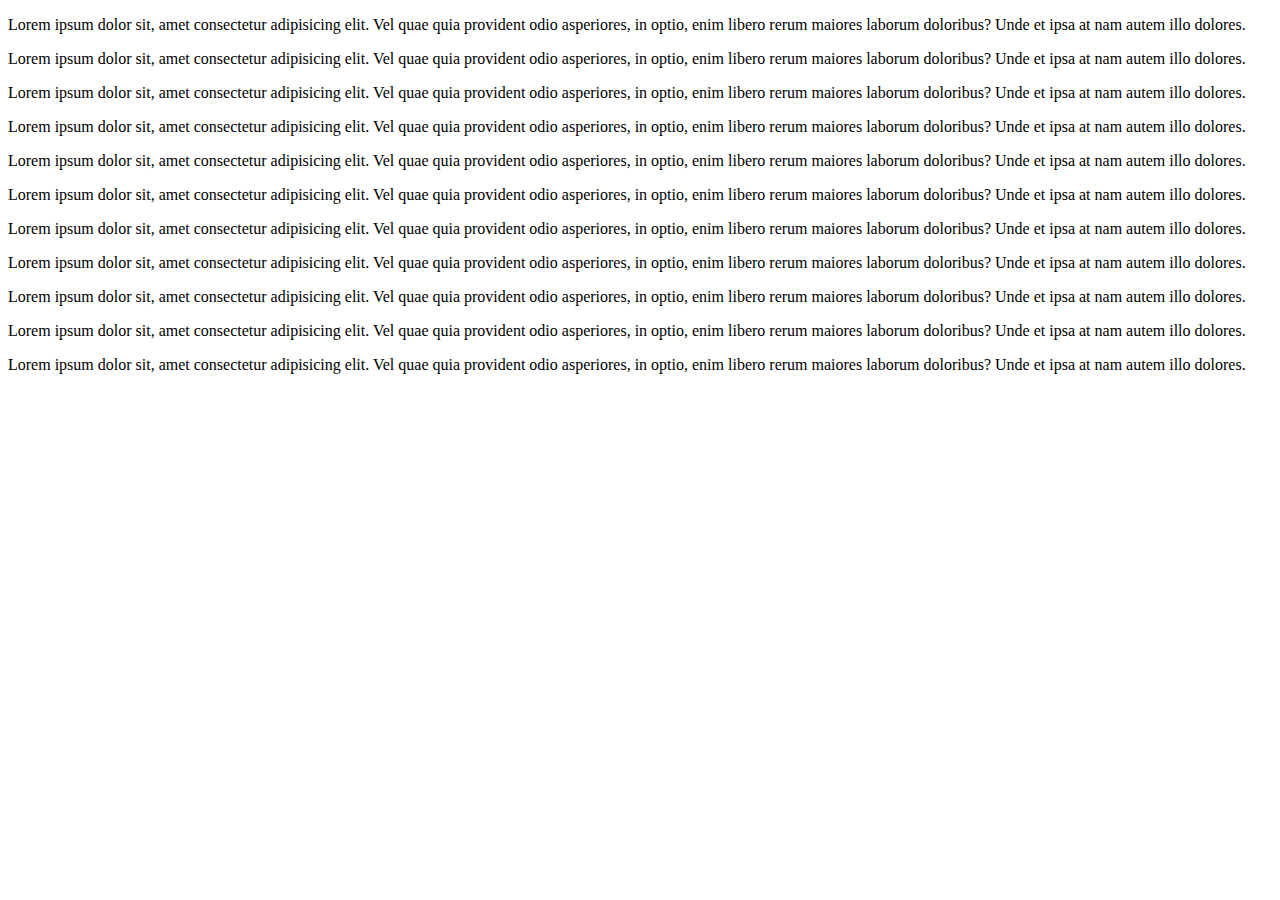
<file: Boostrap/index.html>
<!DOCTYPE html>
<html lang="en">
<head>
    <meta charset="UTF-8">
    <meta name="viewport" content="width=device-width, initial-scale=1.0">
    <title>Document</title>
    <link href="https://cdn.jsdelivr.net/npm/bootstrap@5.3.2/dist/css/bootstrap.min.css" rel="stylesheet" integrity="sha384-T3c6CoIi6uLrA9TneNEoa7RxnatzjcDSCmG1MXxSR1GAsXEV/Dwwykc2MPK8M2HN" crossorigin="anonymous">
</head>
<body>
<div class ="container">
    <div class="row">
        <div class="col-lg-1">
<p>Lorem ipsum dolor sit, amet consectetur adipisicing elit. Vel quae quia provident odio asperiores, in optio, enim libero rerum maiores laborum doloribus? Unde et ipsa at nam autem illo dolores.</p>
        </div>

        <div class="col-lg-1">
 <p>Lorem ipsum dolor sit, amet consectetur adipisicing elit. Vel quae quia provident odio asperiores, in optio, enim libero rerum maiores laborum doloribus? Unde et ipsa at nam autem illo dolores.</p>
            
                    </div>
                    
     <div class="col-lg-1">
       <p>Lorem ipsum dolor sit, amet consectetur adipisicing elit. Vel quae quia provident odio asperiores, in optio, enim libero rerum maiores laborum doloribus? Unde et ipsa at nam autem illo dolores.</p>
                        
        </div>
       
     <div class="col-lg-1"> 
       <p>Lorem ipsum dolor sit, amet consectetur adipisicing elit. Vel quae quia provident odio asperiores, in optio, enim libero rerum maiores laborum doloribus? Unde et ipsa at nam autem illo dolores.</p>
                                    
                   </div>
                  
     <div class="col-lg-1">
        <p>Lorem ipsum dolor sit, amet consectetur adipisicing elit. Vel quae quia provident odio asperiores, in optio, enim libero rerum maiores laborum doloribus? Unde et ipsa at nam autem illo dolores.</p>
                                    
               </div>
      <div class="col-lg-1">
        <p>Lorem ipsum dolor sit, amet consectetur adipisicing elit. Vel quae quia provident odio asperiores, in optio, enim libero rerum maiores laborum doloribus? Unde et ipsa at nam autem illo dolores.</p>
                                    
               </div>
      <div class="col-lg-1">
        <p>Lorem ipsum dolor sit, amet consectetur adipisicing elit. Vel quae quia provident odio asperiores, in optio, enim libero rerum maiores laborum doloribus? Unde et ipsa at nam autem illo dolores.</p>
                                                
                </div>
       <div class="col-lg-1">
        <p>Lorem ipsum dolor sit, amet consectetur adipisicing elit. Vel quae quia provident odio asperiores, in optio, enim libero rerum maiores laborum doloribus? Unde et ipsa at nam autem illo dolores.</p>                                                                                                                
      </div>
     <div class="col-lg-1">
        <p>Lorem ipsum dolor sit, amet consectetur adipisicing elit. Vel quae quia provident odio asperiores, in optio, enim libero rerum maiores laborum doloribus? Unde et ipsa at nam autem illo dolores.</p>
        
                </div>

                <div class="col-lg-1">
        <p>Lorem ipsum dolor sit, amet consectetur adipisicing elit. Vel quae quia provident odio asperiores, in optio, enim libero rerum maiores laborum doloribus? Unde et ipsa at nam autem illo dolores.</p>
                    
                </div>

                <div class="col-lg-1">
        <p>Lorem ipsum dolor sit, amet consectetur adipisicing elit. Vel quae quia provident odio asperiores, in optio, enim libero rerum maiores laborum doloribus? Unde et ipsa at nam autem illo dolores.</p>
                    
                        
</div>

</body>
<script src="https://cdn.jsdelivr.net/npm/bootstrap@5.3.2/dist/js/bootstrap.bundle.min.js" integrity="sha384-C6RzsynM9kWDrMNeT87bh95OGNyZPhcTNXj1NW7RuBCsyN/o0jlpcV8Qyq46cDfL" crossorigin="anonymous"></script>
</html>
</file>
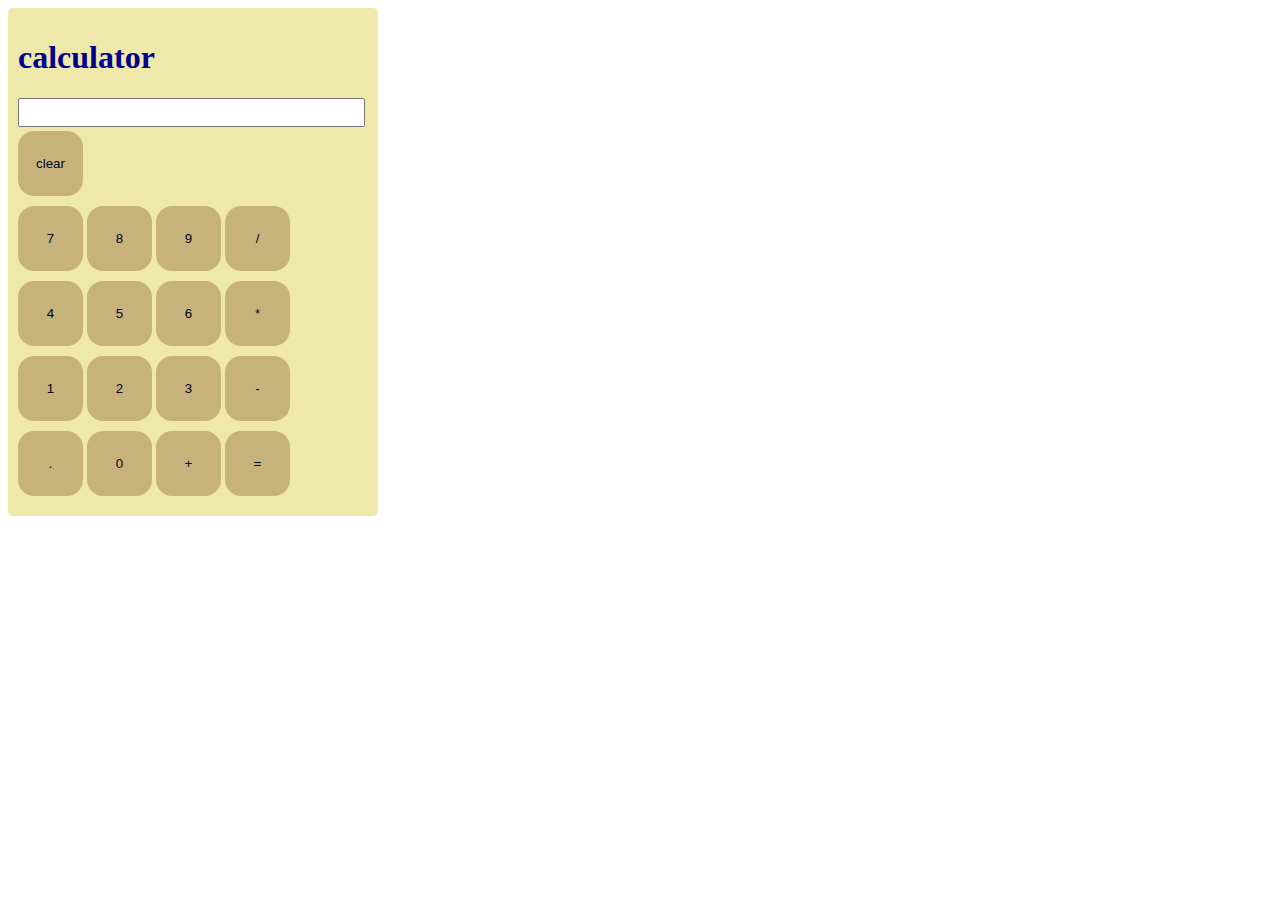
<file: calculator/index.html>
<!DOCTYPE html>
<html lang="en">
<head>
    <meta charset="UTF-8">
    <meta name="viewport" content="width=device-width, initial-scale=1.0">
    <title>Document</title>
    <link href="/calculator/css/styles.css" rel="stylesheet" />
</head>
<body>
    <div class="calculator">
        <h1>calculator</h1>
        <input type ="text" id ="display" />
        <div class="buttons">
            <button onclick="clearDisplay()" class="btn">clear</button>
            <div class="button-warp">
                <button onclick="displayvalue(7)" class="btn">7</button>
                <button onclick="displayvalue(8)" class="btn">8</button>
                <button onclick="displayvalue(9)" class="btn">9</button>
                <button onclick="displayvalue('/')" class="btn">/</button>
            </div>
            <div class="button-warp">
                <button onclick="displayvalue(4)" class="btn">4</button>
                <button onclick="displayvalue(5)" class="btn">5</button>
                <button onclick="displayvalue(6)" class="btn">6</button>
                <button onclick="displayvalue('*')" class="btn">*</button>
            </div>
            <div class="button-warp">
                <button onclick="displayvalue(1)" class="btn">1</button>
                <button onclick="displayvalue(2)" class="btn">2</button>
                <button onclick="displayvalue(3)" class="btn">3</button>
                <button onclick="displayvalue('-')" class="btn">-</button>
            </div>
            <div class="button-warp">
                <button onclick="displayvalue('.')"  class="btn">.</button>
                <button onclick="displayvalue(0)"class="btn">0</button>
                <button onclick="displayvalue('+')" class="btn">+</button>
                <button onclick="calculate('=')" class="btn">=</button>
            </div>
        </div>
    </div>
</body>
<script src="/calculator/JS/script.JS"></script>
</html>
</file>
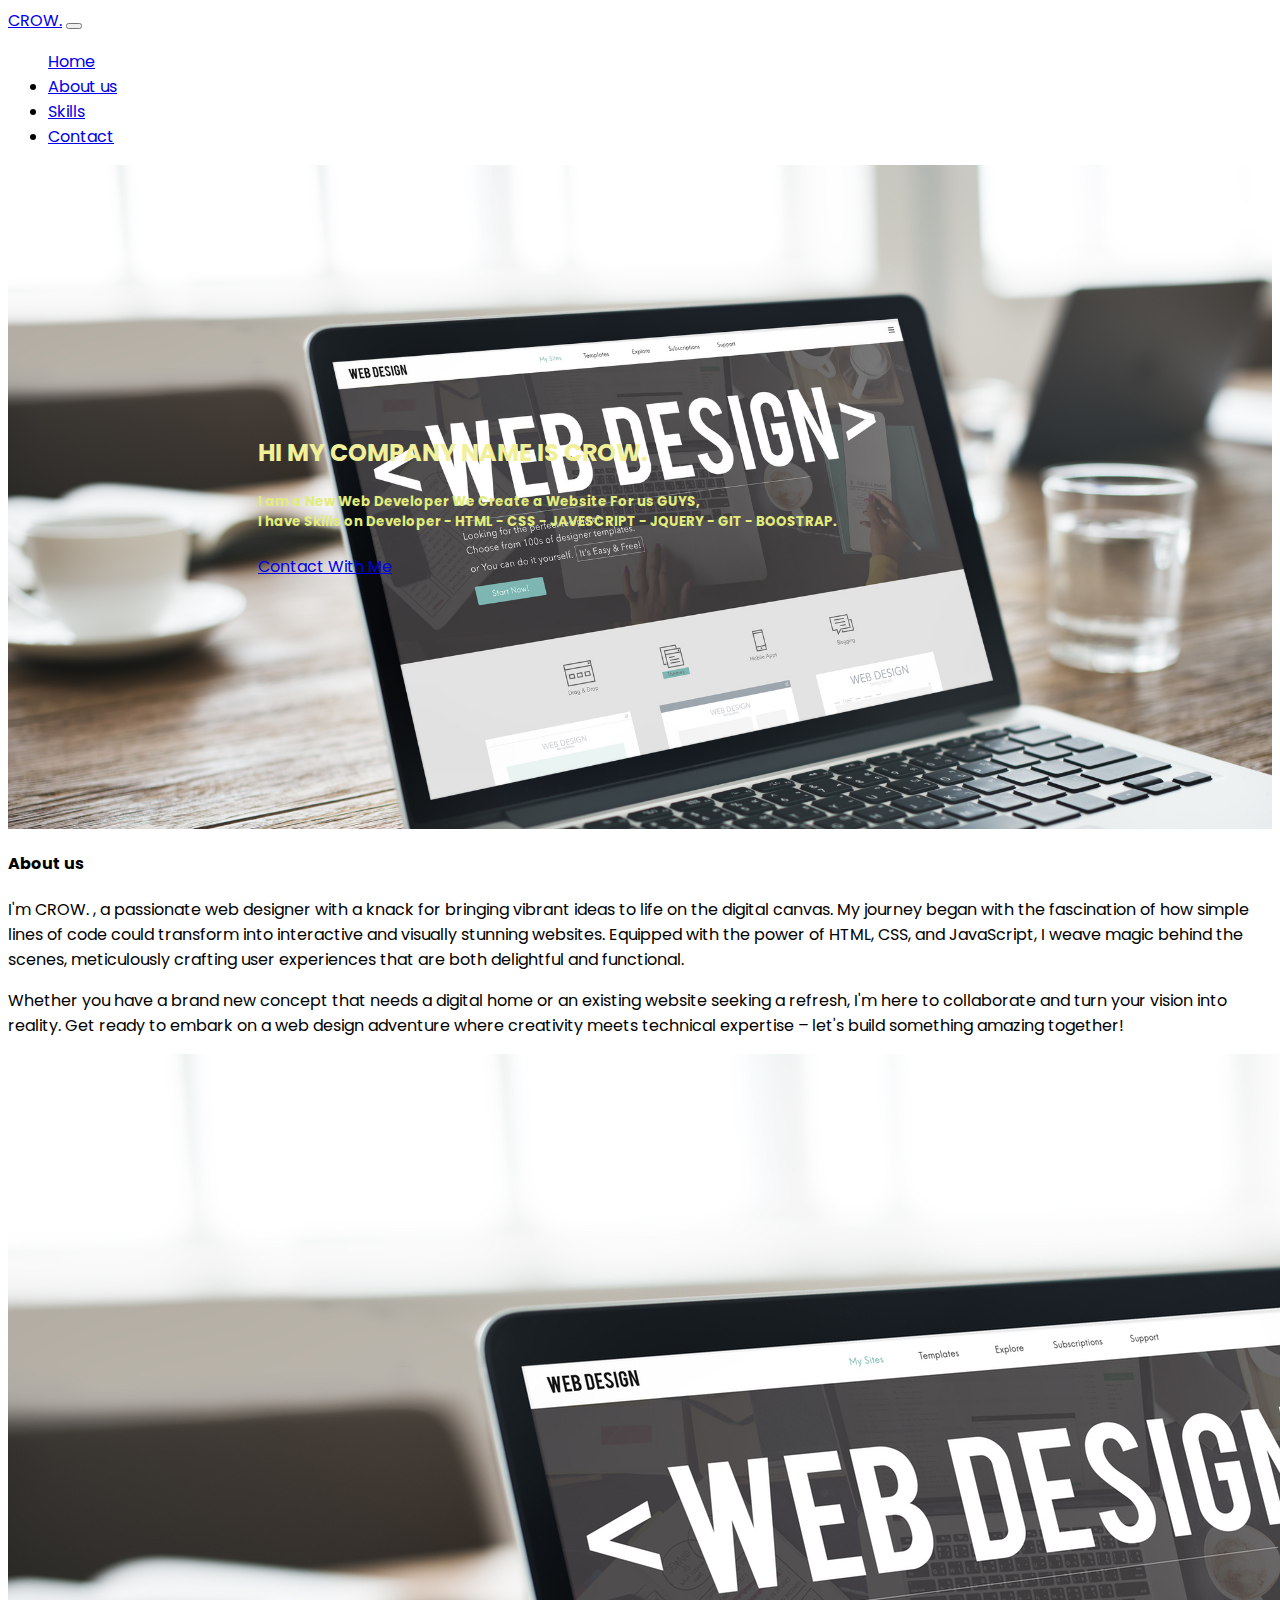
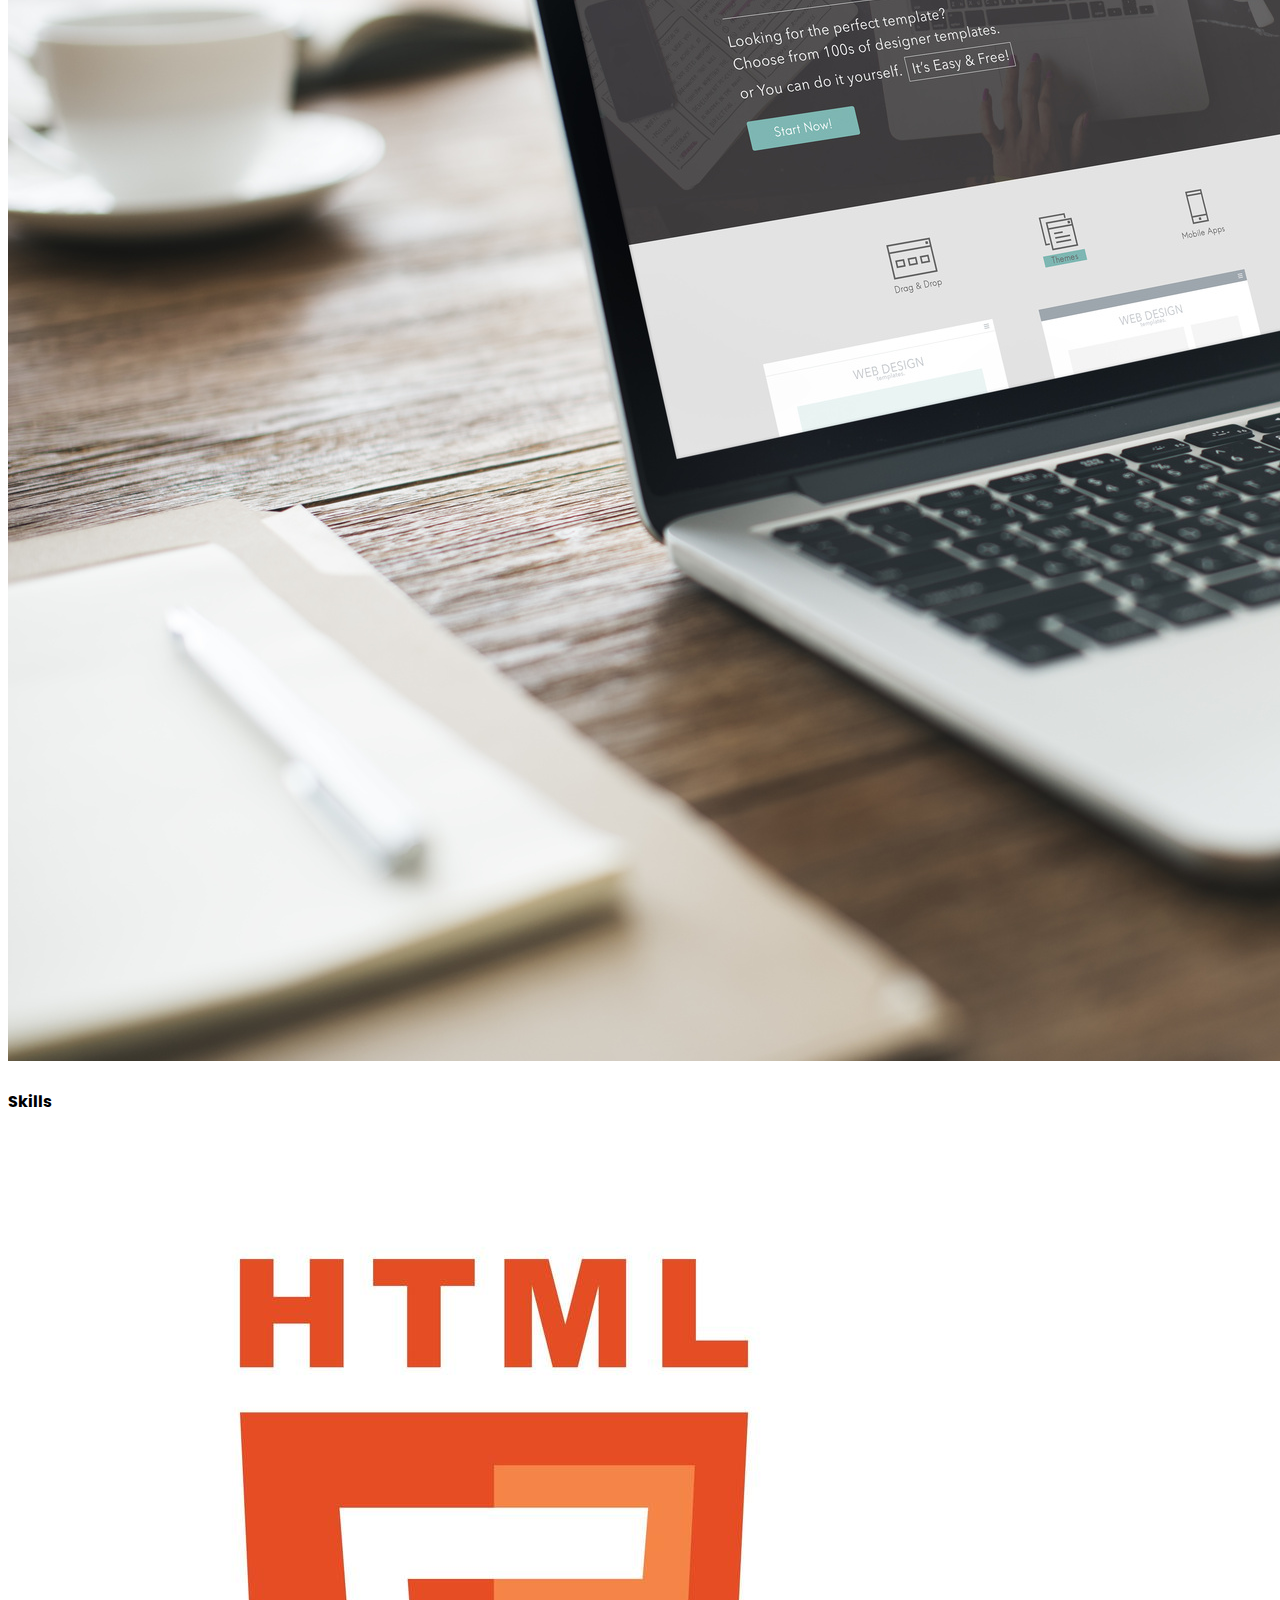
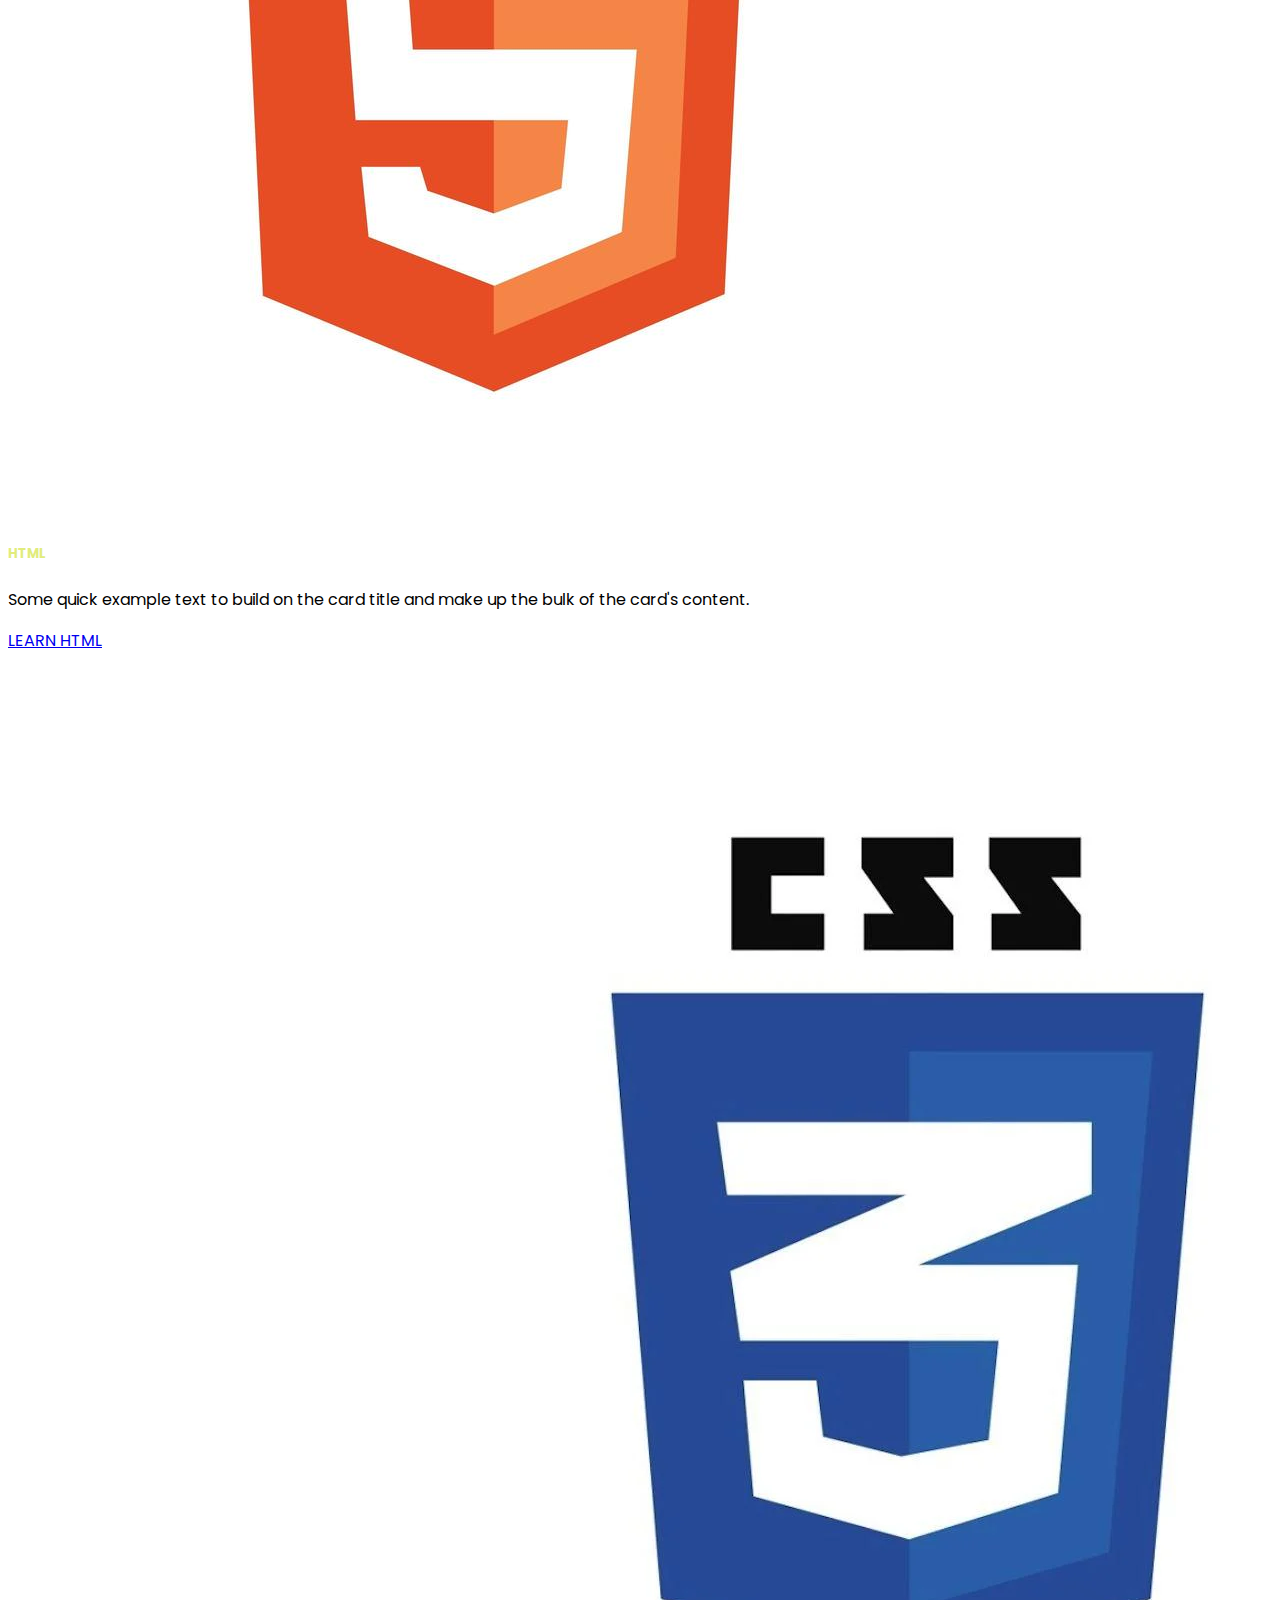
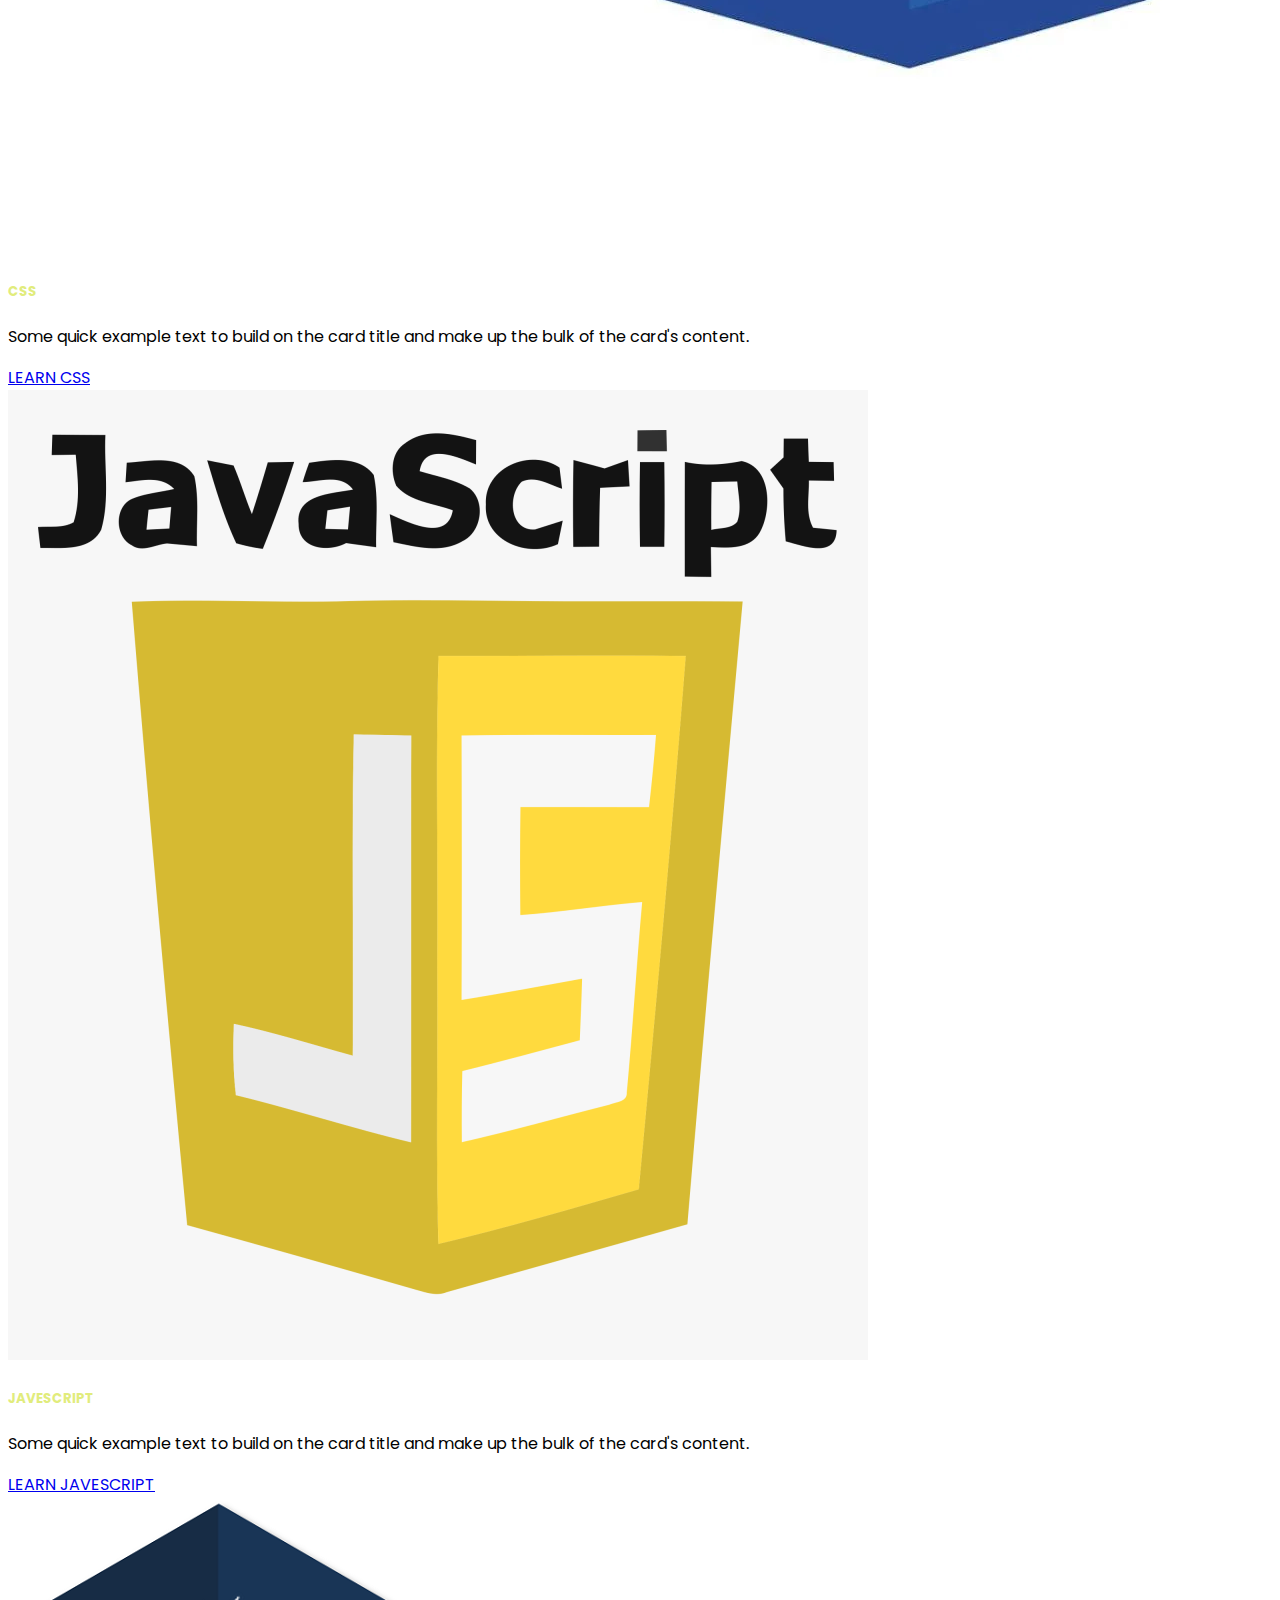
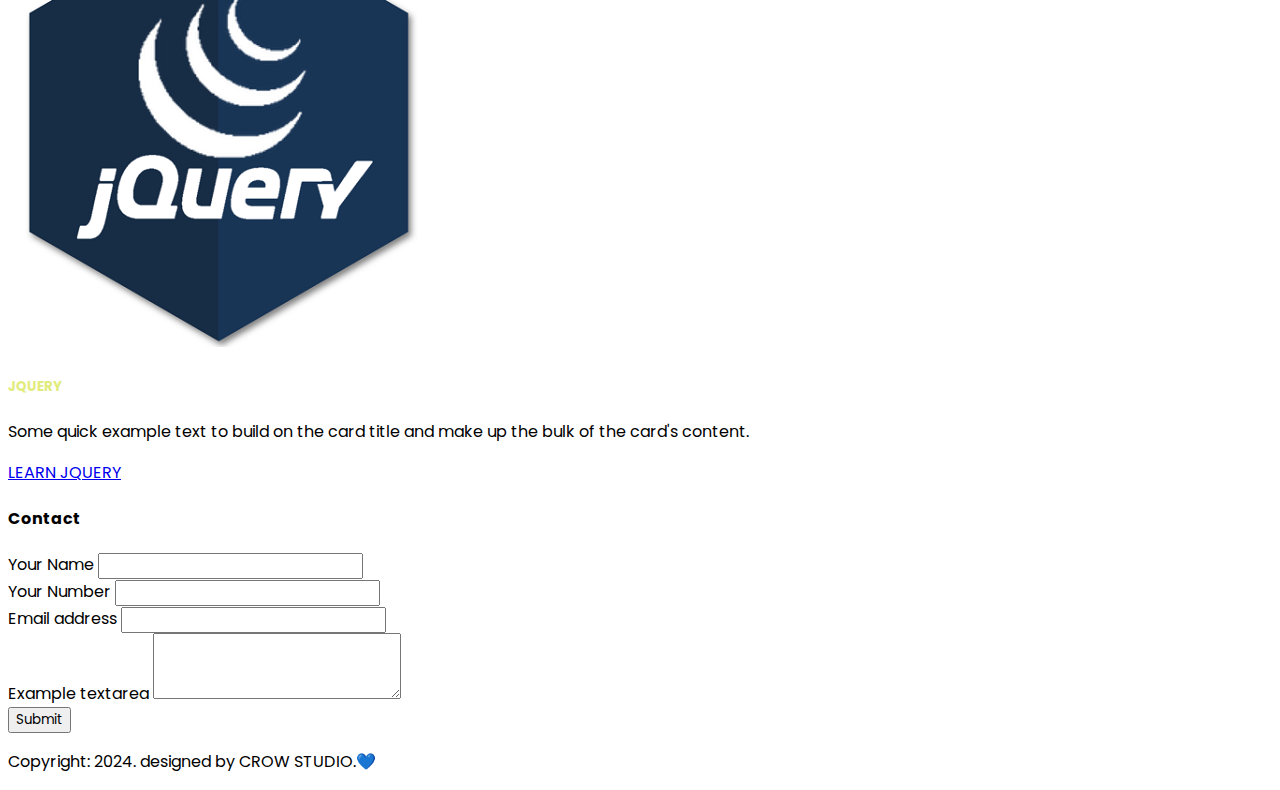
<file: portfolio/index.html>
<!DOCTYPE html>
<html lang="en">
<head>
    <meta charset="UTF-8">
    <meta name="viewport" content="width=device-width, initial-scale=1.0">
    <title>CROW Portfolio 💙</title>
    <link rel="preconnect" href="https://fonts.googleapis.com">
<link rel="preconnect" href="https://fonts.gstatic.com" crossorigin>
<link href="https://fonts.googleapis.com/css2?family=Poppins:wght@500;600&display=swap" rel="stylesheet">
    <link href="https://cdn.jsdelivr.net/npm/bootstrap@5.3.2/dist/css/bootstrap.min.css" rel="stylesheet" integrity="sha384-T3c6CoIi6uLrA9TneNEoa7RxnatzjcDSCmG1MXxSR1GAsXEV/Dwwykc2MPK8M2HN" crossorigin="anonymous">
    <link rel="stylesheet" href="/portfolio/css/styles.css">
</head>
<body>
    <nav class="navbar navbar-expand-lg bg-body-tertiary py-2 text-uppercase border-bottom border-light-subtle sticky-top">
        <div class="container">
          <a class="navbar-brand fs-3" href="#">CROW.</a>
          <button class="navbar-toggler" type="button" data-bs-toggle="collapse" data-bs-target="#navbarSupportedContent" aria-controls="navbarSupportedContent" aria-expanded="false" aria-label="Toggle navigation">
            <span class="navbar-toggler-icon"></span>
          </button>
          <div class="collapse navbar-collapse" id="navbarSupportedContent">
            <ul class="navbar-nav ms-auto mb-2 mb-lg-0   gap-3 >
              <li class="nav-item">
                <a class="nav-link active" aria-current="page" href="#">Home</a>
              </li>
              <li class="nav-item">
                <a class="nav-link" href="#about">About us</a>
              </li>
              <li class="nav-item">
                <a class="nav-link" href="#skills">Skills</a>
              </li>
              <li class="nav-item">
                <a class="nav-link" href="#contact">Contact</a>
              </li>
            </ul>
          </div>
        </div>
      </nav>
      <section class="banner text-center">
        <div class="container">
            <div class="row">
                <div class="col-md-12">
                    <div class="w-75% m-auto">
                        <h2 class="pb-2" >HI MY COMPANY NAME IS CROW.</h2>
      <h5 class="pb-4">I am a New Web Developer We Create a Website For us GUYS,<br>I have Skills on Developer - HTML - CSS - JAVESCRIPT - JQUERY - GIT - BOOSTRAP. </h5>
     <a href="#"class="btn btn-dark btn-lg text-uppercase">Contact With Me</a>
                    </div>
               
                </div>

            </div>
        </div>
      </section>
      <section id="about"class="py-5">
       <div class="container">
        <div class="row align-items-center">
          <div class="col-md-6">
         <h4 class="pb-4">About us</h4>
         <p class="pb-4">I'm CROW. , a passionate web designer with a knack for bringing vibrant ideas to life on the digital canvas. My journey began with the fascination of how simple lines of code could transform into interactive and visually stunning websites. Equipped with the power of HTML, CSS, and JavaScript, I weave magic behind the scenes, meticulously crafting user experiences that are both delightful and functional.</p>
       <p class="pb-4">Whether you have a brand new concept that needs a digital home or an existing website seeking a refresh, I'm here to collaborate and turn your vision into reality. Get ready to embark on a web design adventure where creativity meets technical expertise – let's build something amazing together! </p>
        
      </div>
      <div class="col-md-6 text-center">
        <img src="./img/company.jpg" alt="company" class="img-fluid" />
      </div>

      <div class="col-md-6"></div>
      </section>
      <section id="skills"class="bg-body-secondary py-3">
        <div class="container">
          <div class="row">
            <div class="col-m-12">
              <h4 class="text-center pb-3">Skills</h4>
            </div>
            </div>
          <div class="row">
        <div class="col-md-3">
          <div class="card text-center">
            <img src="./img/HTML.jpg" class="card-img-top w-50 m-auto pt-2" alt="html">
            <div class="card-body">
              <h5 class="card-title">HTML</h5>
              <p class="card-text">Some quick example text to build on the card title and make up the bulk of the card's content.</p>
              <a href="https://www.w3schools.com/HTML/" class="btn btn-primary">LEARN HTML</a>
            </div>
          </div>
      </div>
      <div class="col-md-3">
        <div class="card text-center" >
          <img src="/portfolio/img/CSS.webp" class="card-img-top w-75 m-auto pt-2" alt="html">
          <div class="card-body">
            <h5 class="card-title">CSS</h5>
            <p class="card-text">Some quick example text to build on the card title and make up the bulk of the card's content.</p>
            <a href="https://www.w3schools.com/CSS/" class="btn btn-primary">LEARN CSS</a>
          </div>
        </div>
      </div>
      <div class="col-md-3">
        <div class="card text-center" >
          <img src="/portfolio/img/javescript.png" class="card-img-top w-50 m-auto pt-2" alt="html">
          <div class="card-body">
            <h5 class="card-title">JAVESCRIPT</h5>
            <p class="card-text">Some quick example text to build on the card title and make up the bulk of the card's content.</p>
            <a href="https://www.w3schools.com/JAVESCRIPT/" class="btn btn-primary">LEARN JAVESCRIPT</a>
          </div>
        </div>
        </div>
        <div class="col-md-3">
          <div class="card text-center" >
            <img src="/portfolio/img/JQuery.png" class="card-img-top w-50 m-auto pt-2" alt="html">
            <div class="card-body">
              <h5 class="card-title">JQUERY</h5>
              <p class="card-text">Some quick example text to build on the card title and make up the bulk of the card's content.</p>
              <a href="https://www.w3schools.com/JQuery/" class="btn btn-primary">LEARN JQUERY</a>
            </div>
          </div>
          </div>
    </div>
          </div>
      </section>
      <section id="contact" class="bg-dark text-white py-4">
        <div class="container">
            <div class="row">
              <div class="col-md-4">
                <h4 class="text-center  pb-3">Contact</h4>
              </div>
              <div class="row"></div>
              </div>
        </div>
<div class="row justify-content-center">
  <div class="col-md-4">
    <form>
      <div class="mb-3 pt-2">
        <label for="exampleInputEmail1" class="form-label"> Your Name</label>
        <input type="text" class="form-control" >
       
      </div>
      <div class="mb-3">
        <label for="exampleInputEmail1" class="form-label"> Your Number</label>
        <input type="Number" class="form-control"  >
       
      </div>
      <div class="mb-3">
        <label for="exampleInputEmail1" class="form-label">Email address</label>
        <input type="email" class="form-control"  >
      </div>
      <div class="mb-3">
        <label for="exampleFormControlTextarea1" class="form-label">Example textarea</label>
        <textarea class="form-control"  rows="3"></textarea>
      </div>
      <button type="submit" class="btn btn-primary">Submit</button>
    </form>
  </div>
</div>
      </div> 
      </section>
      <footer class="py-4 m-auto">
        <div class="container">
   <div class="row ">
        <div class="col-md-12">
          <p class="text-center">Copyright: 2024. designed by CROW STUDIO.💙</p>
        </div>
   </div>

        </div>

      </footer>
    </body>
<script src="https://cdn.jsdelivr.net/npm/bootstrap@5.3.2/dist/js/bootstrap.bundle.min.js" integrity="sha384-C6RzsynM9kWDrMNeT87bh95OGNyZPhcTNXj1NW7RuBCsyN/o0jlpcV8Qyq46cDfL" crossorigin="anonymous"></script>

</html>
</file>
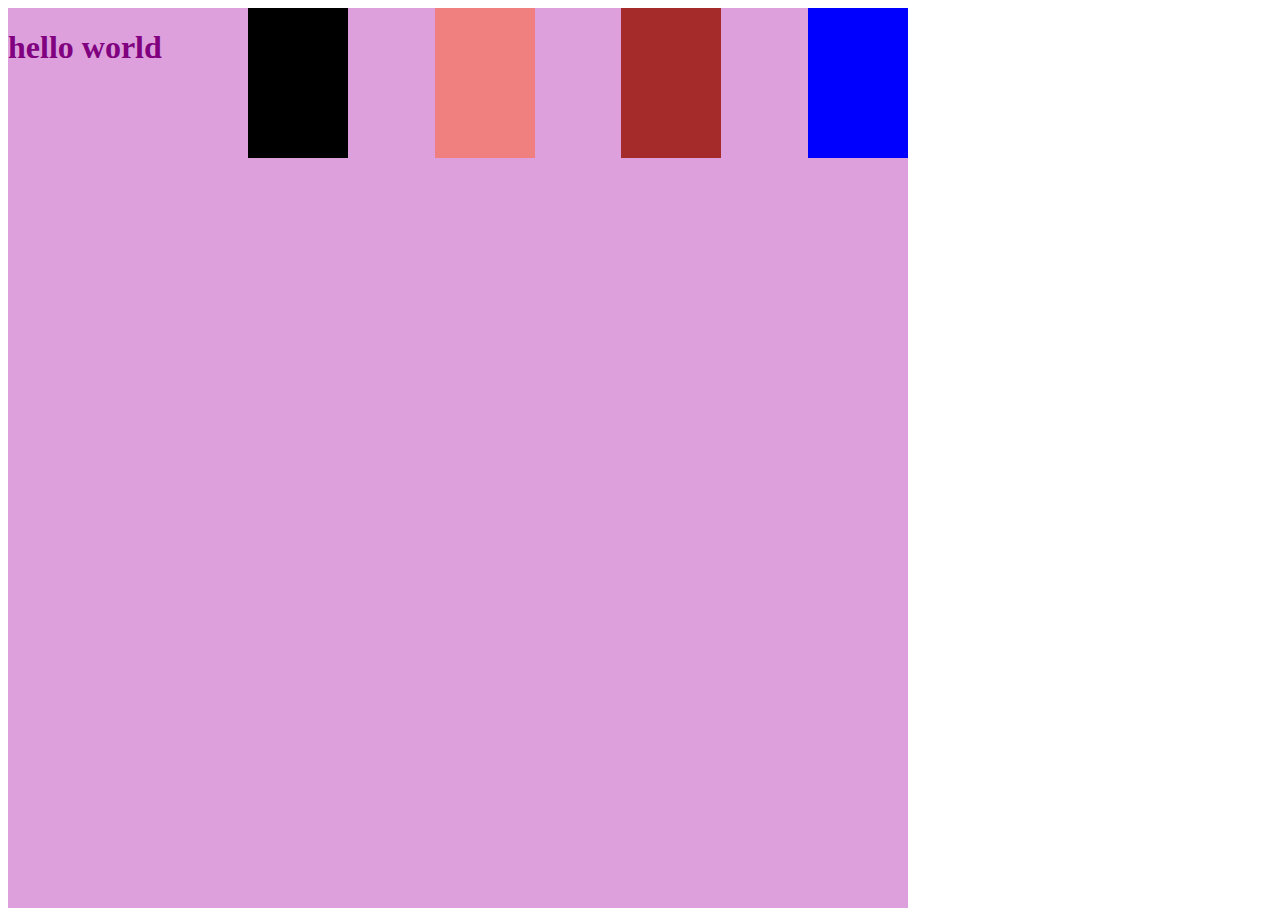
<file: CSS/box1.html>
<!DOCTYPE html>
<html lang="en">
<head>
    <meta charset="UTF-8">
    <meta name="viewport" content="width=>, initial-scale=1.0">
    <title>Document</title>
    <style>
        #outerbox{
    width:900px ;
   height: 900px ;
   background-color:plum ;
   display: flex;
   flex-wrap: wrap;
   justify-content:space-between;
        }
        .box2{
            width: 100px;
            height:150px ;
       
    }
    #box1{
        background-color:black ;
    
    }
    #box2{
        background-color:lightcoral ;

    }
    #box3{
        background-color:brown ;
   
    }
    #box4{
        background-color:blue ;
    
    }
    </style>
</head>
<body>
    <div id="outerbox">
   <h1 style="color:purple ;">hello world</h1>
   <div id="box1" class="box2">

   </div>
   <div id="box2" class="box2">

   </div>
   <div id="box3" class="box2">

   </div>
   <div id="box4" class="box2">

   </div>
    </div>
</body>
</html>
</file>
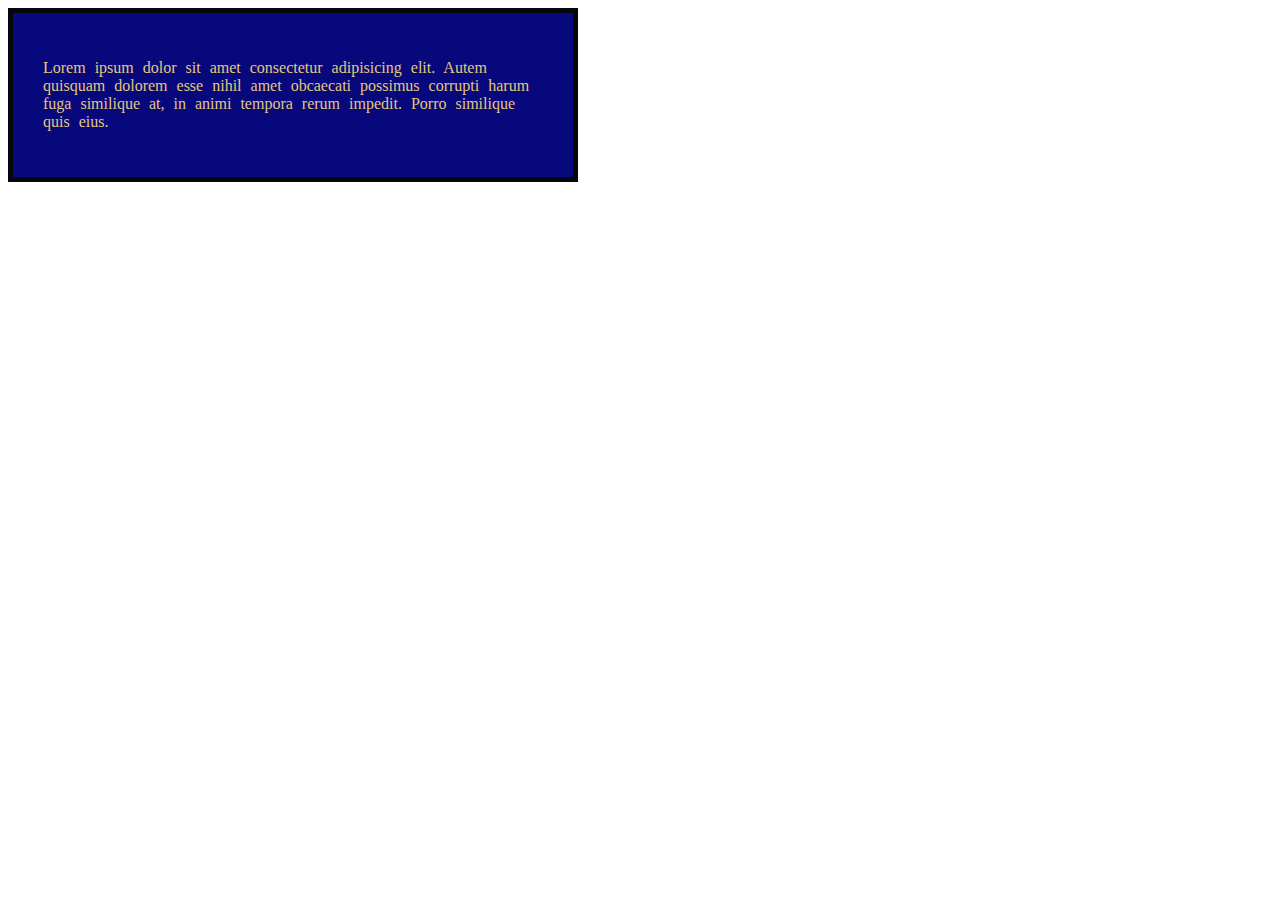
<file: CSS/cssbox.html>
<!DOCTYPE html>
<html lang="en">
<head>
    <meta charset="UTF-8">
    <meta name="viewport" content="width=, initial-scale=1.0">
    <title>Document</title>
    <style>
        div{
            color:rgb(228, 199, 125);
            background-color:rgb(6, 8, 124) ;
            width:500px ;
            padding:30px;
            word-spacing:5px ;
            border:5px solid rgb(5, 7, 10)
        }
    </style>
</head>
<body>
    <div>
        <P>
            Lorem ipsum dolor sit amet consectetur adipisicing elit. Autem quisquam dolorem esse nihil amet obcaecati possimus corrupti harum fuga similique at, in animi tempora rerum impedit. Porro similique quis eius.
        </P>
    </div>
</body>
</html>
</file>
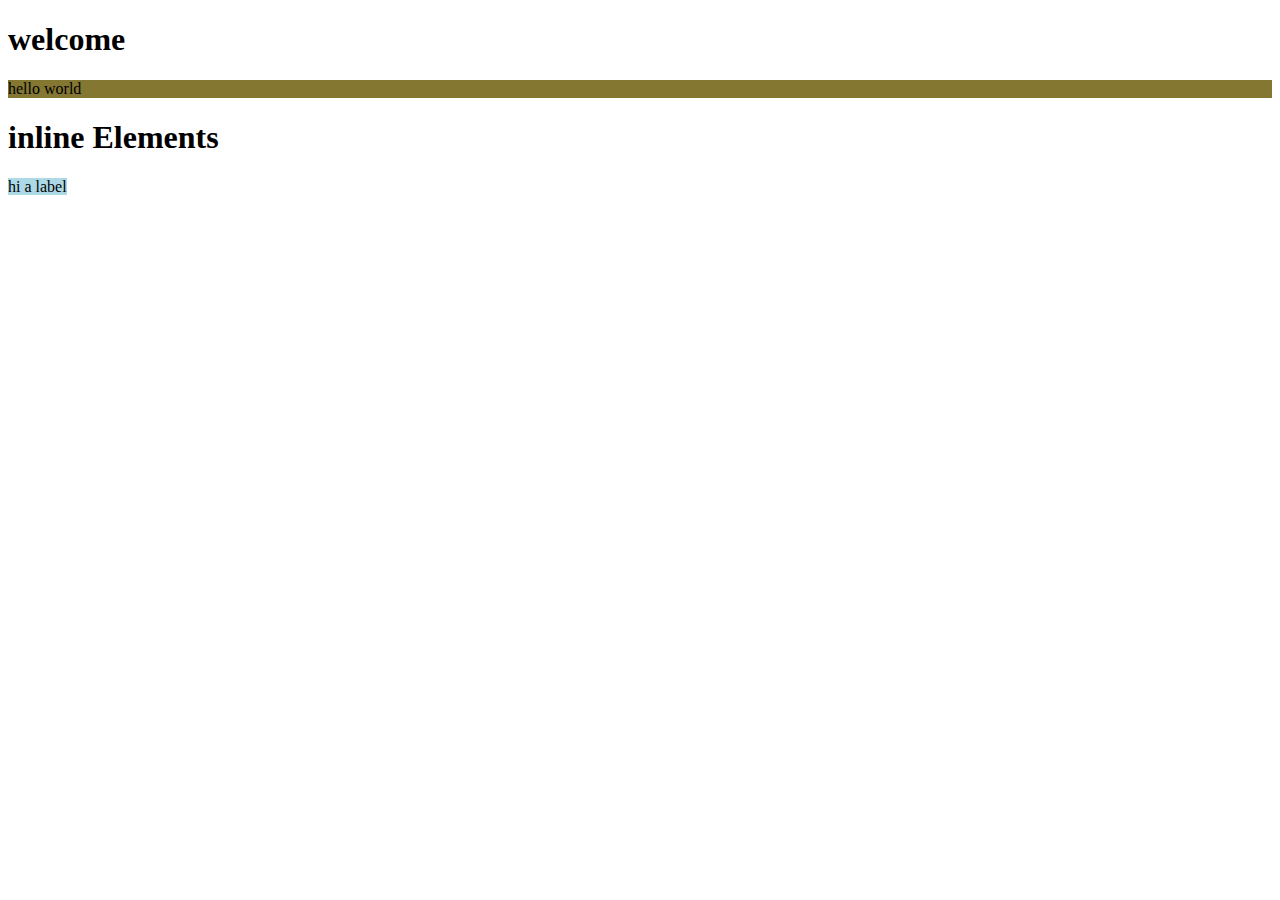
<file: CSS/elementtypes.html>
<!DOCTYPE html>
<html lang="en">
<head>
    <meta charset="UTF-8">
    <meta name="viewport" content="width=<device-width>, initial-scale=1.0">
    <title>Document</title>

</head>
<body>
    <h1>welcome</h1>
    <p style="background-color: rgb(131, 119, 49);" >hello world </p>

  <h1> inline Elements</h1>

<label style="background-color: lightblue;">hi a label </label> 


</body>

</html>
</file>
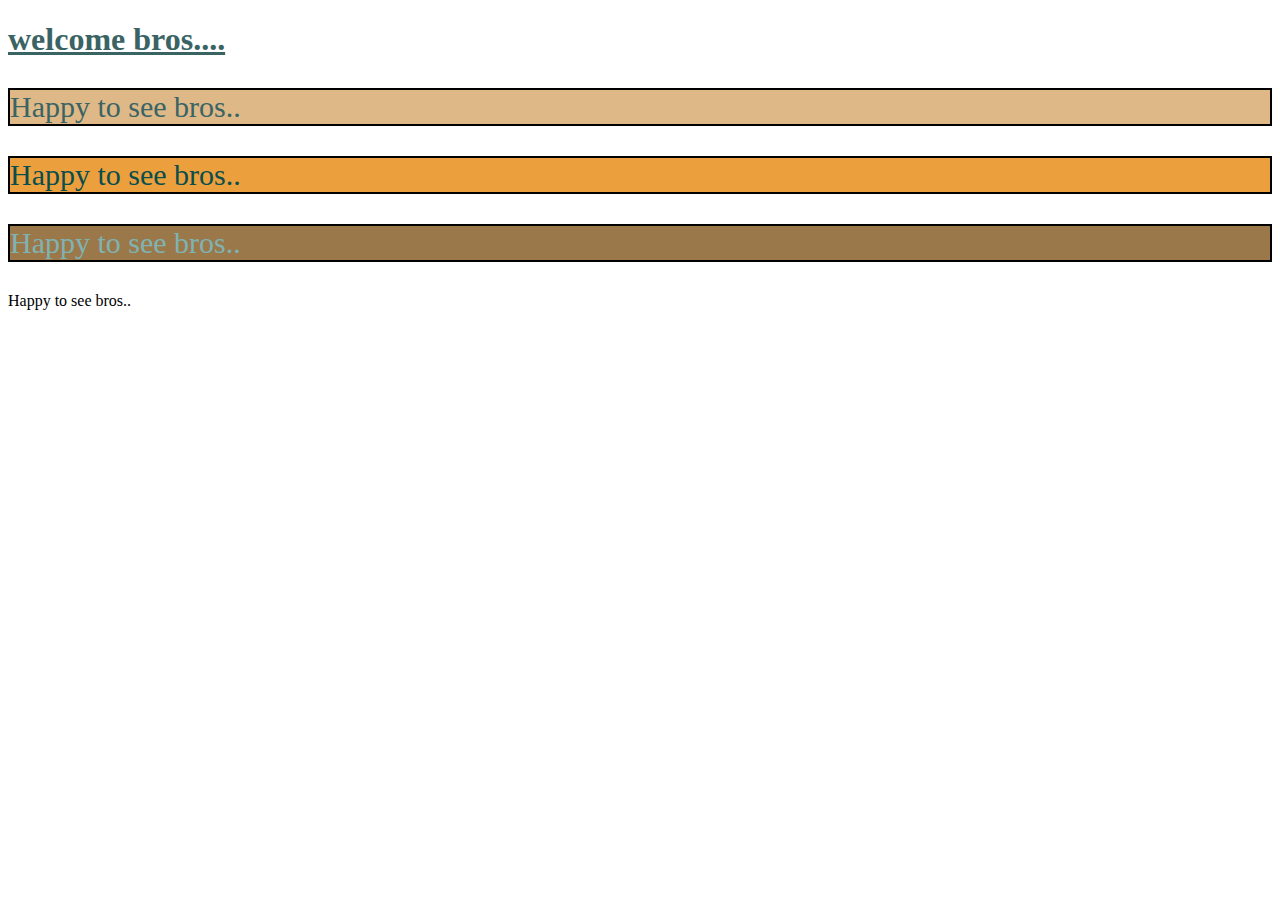
<file: CSS/STYLES.html>
<!DOCTYPE html>
<html lang="en">
<head>
    <meta charset="UTF-8">
    <meta name="viewport" content="width=, initial-scale=1.0">
    <title>CSS</title>
    <!-- style> 
        h1 { 
            color:#3a6464;
        }
         p {
            font-size:30px;
            color:#3a6464  ;
            background-color:burlywood;
            border: 2px solid black; 
            
        } 

    </style> -->
    <link href="/CSS/css.css" type="text/css" rel="stylesheet"/>
</head>
<body>
    <h1><u>welcome bros....</u></h1>
    <p id="css1"> Happy to  see bros..</p>
    <p id="css2"> Happy to  see bros..</p>
    <p id="css3"> Happy to  see bros..</p>
    <p> Happy to  see bros..</p>
</body>

</html>
</file>
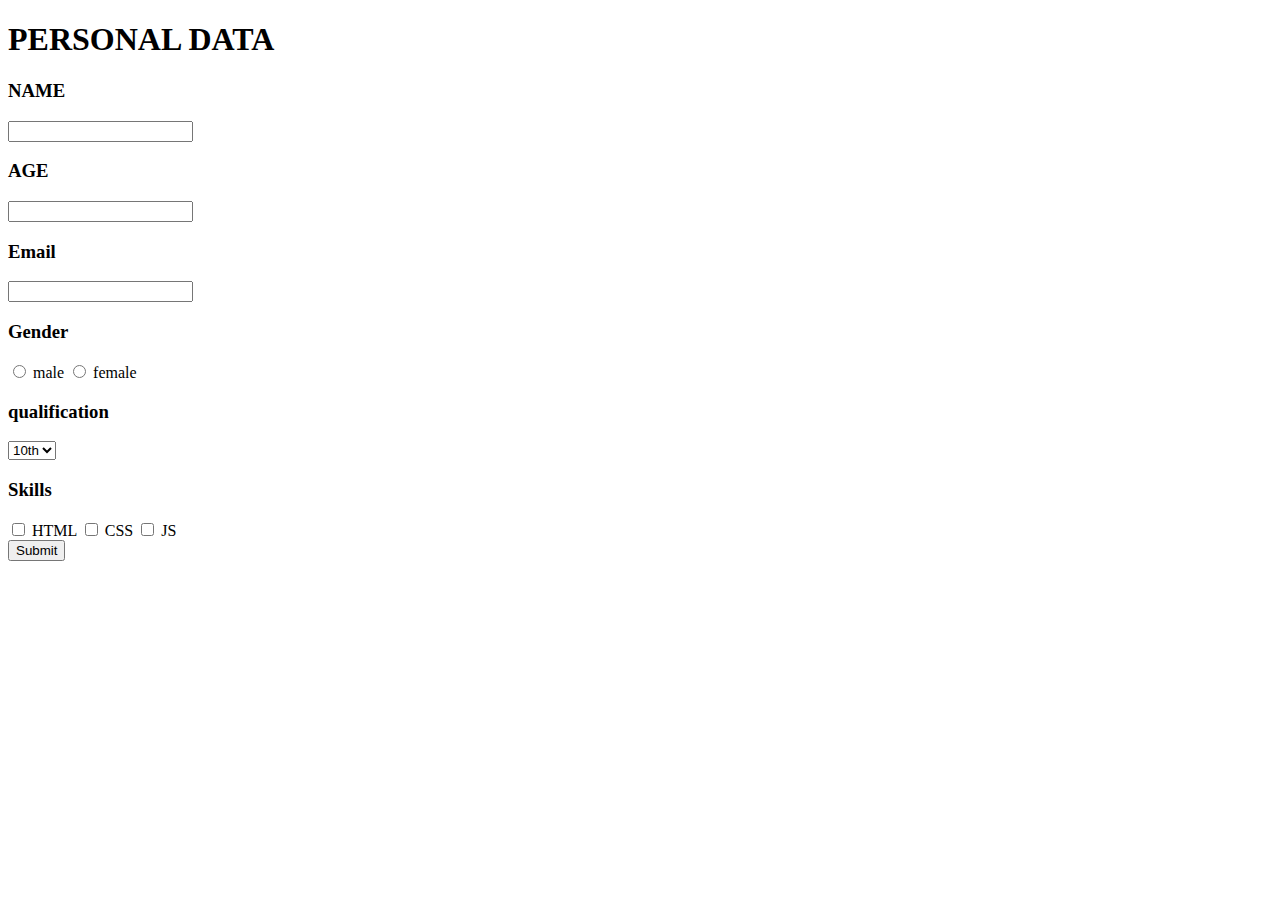
<file: HTML/from.html>
<!DOCTYPE html>
 
 <html>
    <title> FROM </title>
    <head>
        <titte>  </titte>
    </head>
   <body>
    <h1> PERSONAL DATA </h1>
  <from>
    <label><h3>NAME</h3></label>  
          <input type="text" />

    <label><h3>AGE</h3></label>
     <input type="number" />

     <label><h3>Email</h3></label>
     <input type = "email"/>
<br>
     <label><h3>Gender</h3></label>

     <input type="radio" name="Gender"/>
     <label for="Gender" > male </label>

     <input type="radio" name="Gender"/>
     <label for="Gender"> female </label>

     <label ><h3>qualification</h3></label>
     <select>
        <option>
            10th
        </option>
        <option >12th</option>
    <option>PG</option> 
    
    </select>
    <label> <h3>Skills</h3></label>

    <input type="checkbox" />
    <label>HTML</label>

    <input type="checkbox" />
    <label>CSS</label>

    <input type="checkbox">
    <label>JS</label>
<BR>
    <input type="submit"/>
</from>
   </body>




 </html>
</file>
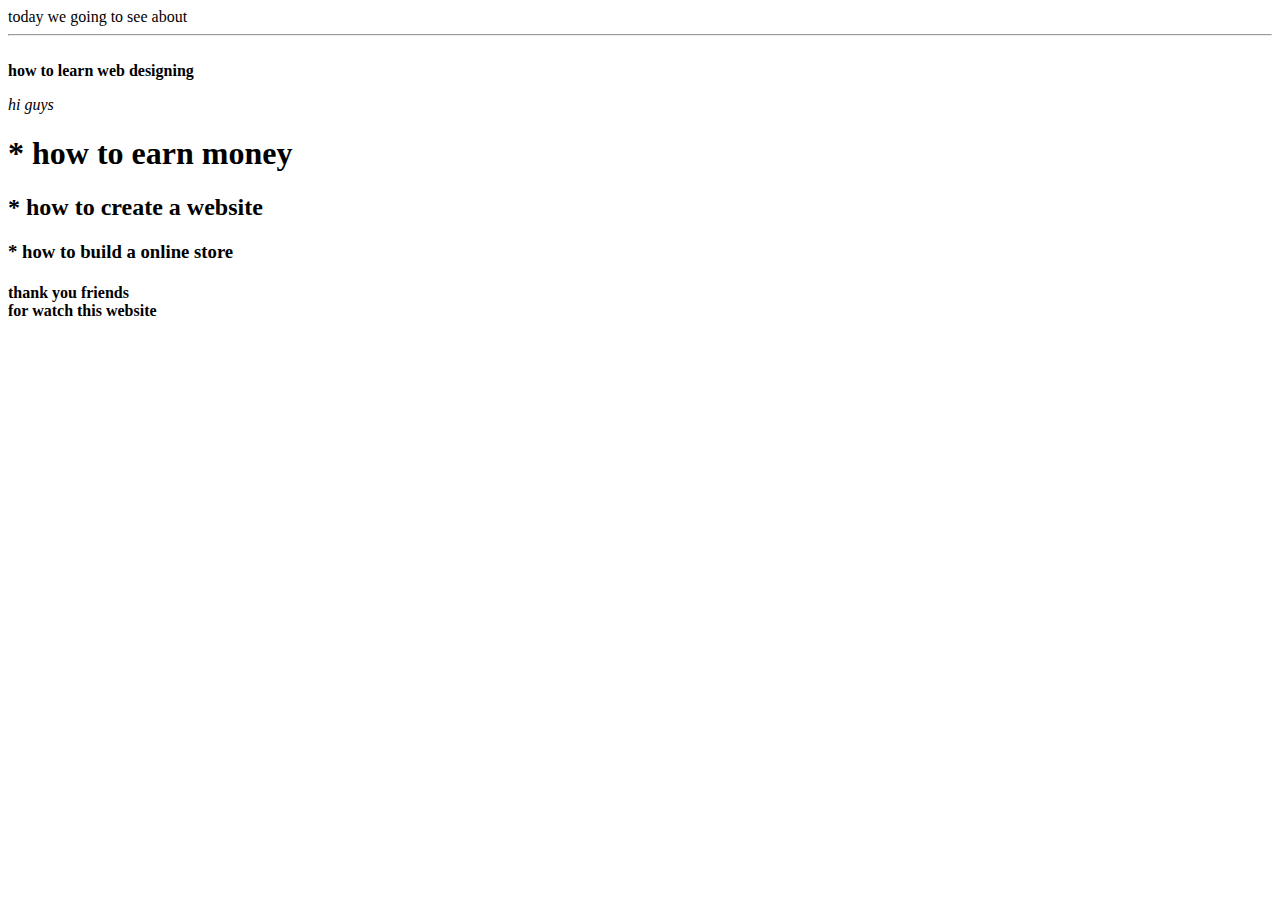
<file: HTML/web1.html>
<!DOCTYPE html>
<html>
    <head>
        today we going to see about <b>
           <hr> 
         <br>
        how to learn web designing
     </b> 
    </head>
    <body>
        <title> <strong> welcome to web designing SERIES </strong> </title> 
        <img>
<p> <i> hi guys </i> </p>
    <h1>* how to earn money</h1>
    <h2>* how to create a website </h2>
    <h3>* how to build a online store  </h3>
    <h4> <strong> thank you friends <br> for watch this website </strong></h4>
    </body>
</html>
</file>
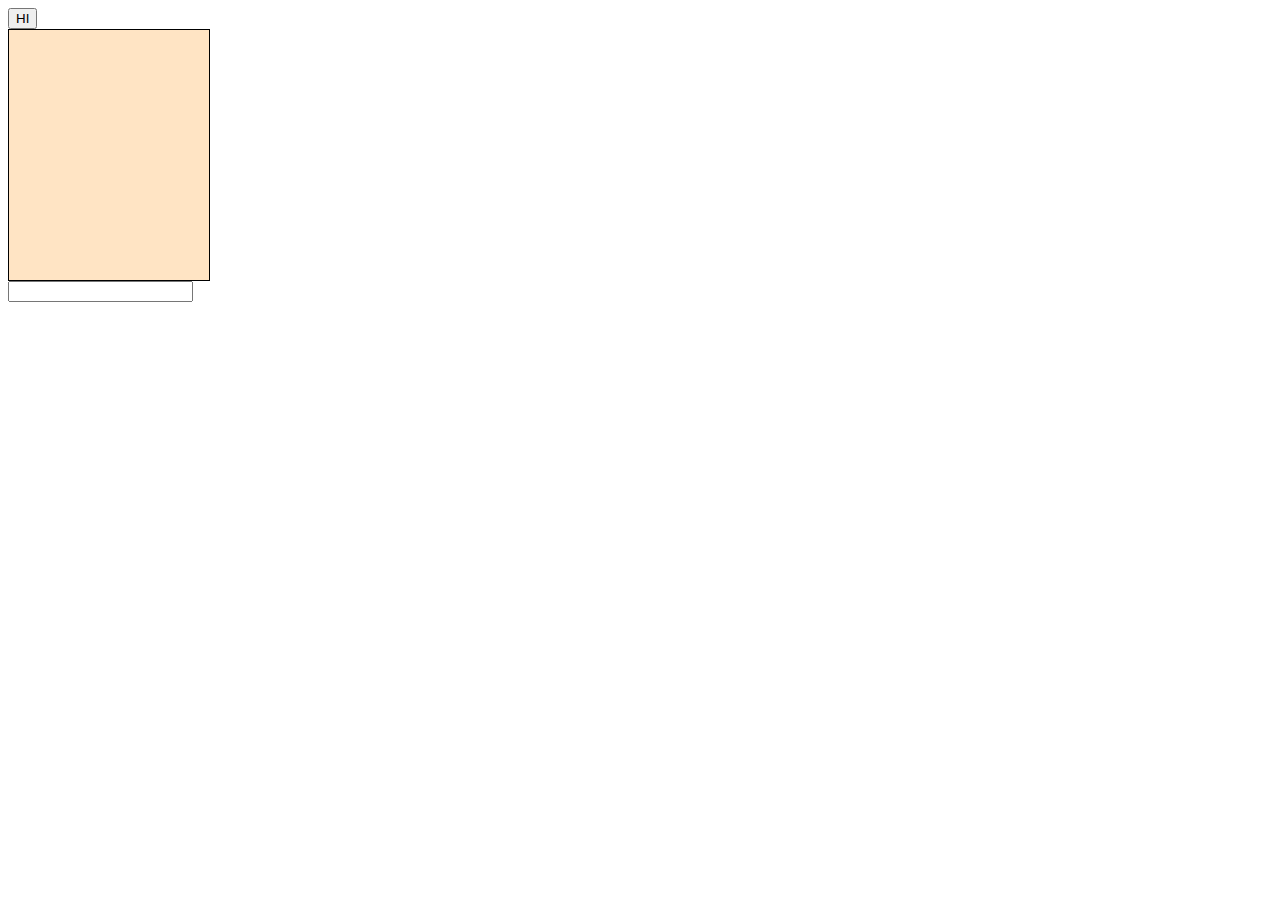
<file: JQuery/Jquery.html>
<!DOCTYPE html>
<html lang="en">
<head>
    <meta charset="UTF-8">
    <meta name="viewport" content="width=device-width, initial-scale=1.0">
    <title>JQuery</title>
    <style>
        .box{
            width:200px;
            height:250px;
            border:1px solid;
            background-color: bisque;
        }
    </style>
</head>
<body>
    <button id=" testbtn">HI</button>
    <div class="box"></div>
    <input type="text" id="name" />
    <div class="error" style="display:none;">please enter minimum 5 letters</div>
</body>
<script src="https://code.jquery.com/jquery-3.7.1.js" integrity="sha256-eKhayi8LEQwp4NKxN+CfCh+3qOVUtJn3QNZ0TciWLP4=" crossorigin="anonymous"></script>
<script src="/JQuery/script.JS"></script>
</html>
</file>
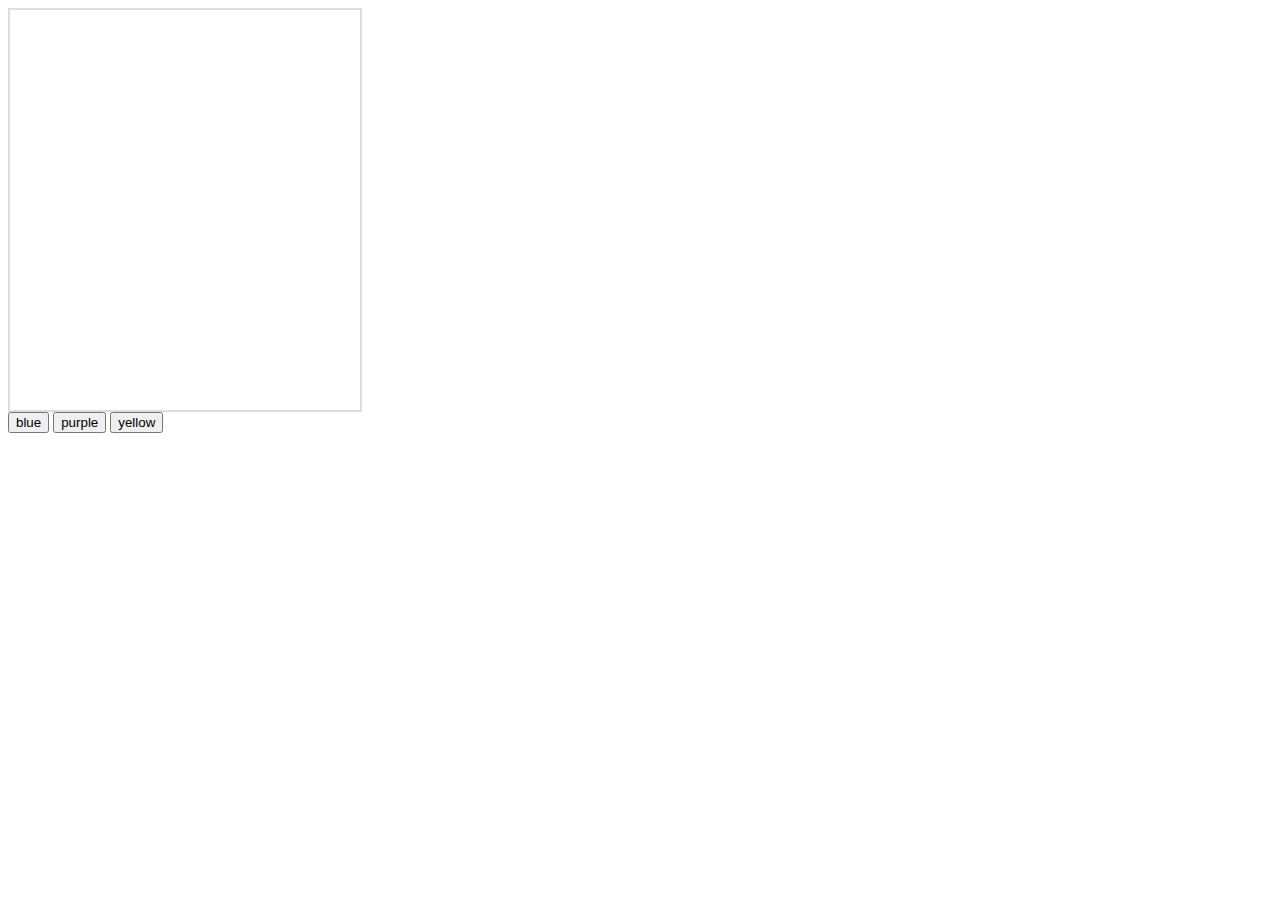
<file: JS/bg.html>
<!DOCTYPE html>
<html lang="en">
<head>
    <meta charset="UTF-8">
    <meta name="viewport" content="width=<<device-width>>, initial-scale=1.0">
    <title>color</title>
    <style>
        #main-BG{
            width:350px;
            height:400px;
            border: 2px solid gainsboro;
        }
    </style>
</head>
<body>
    <div  id="main-BG"   ></div>
    <button onclick="changecolor('blue')">blue</button>
    <button onclick="changecolor('purple')">purple</button> 
    <button onclick="changecolor('yellow')">yellow</button>
</body>
<script>

function changecolor(val){
    document.getElementById('main-BG').style.background = val; 

}

</script>
</html>
</file>
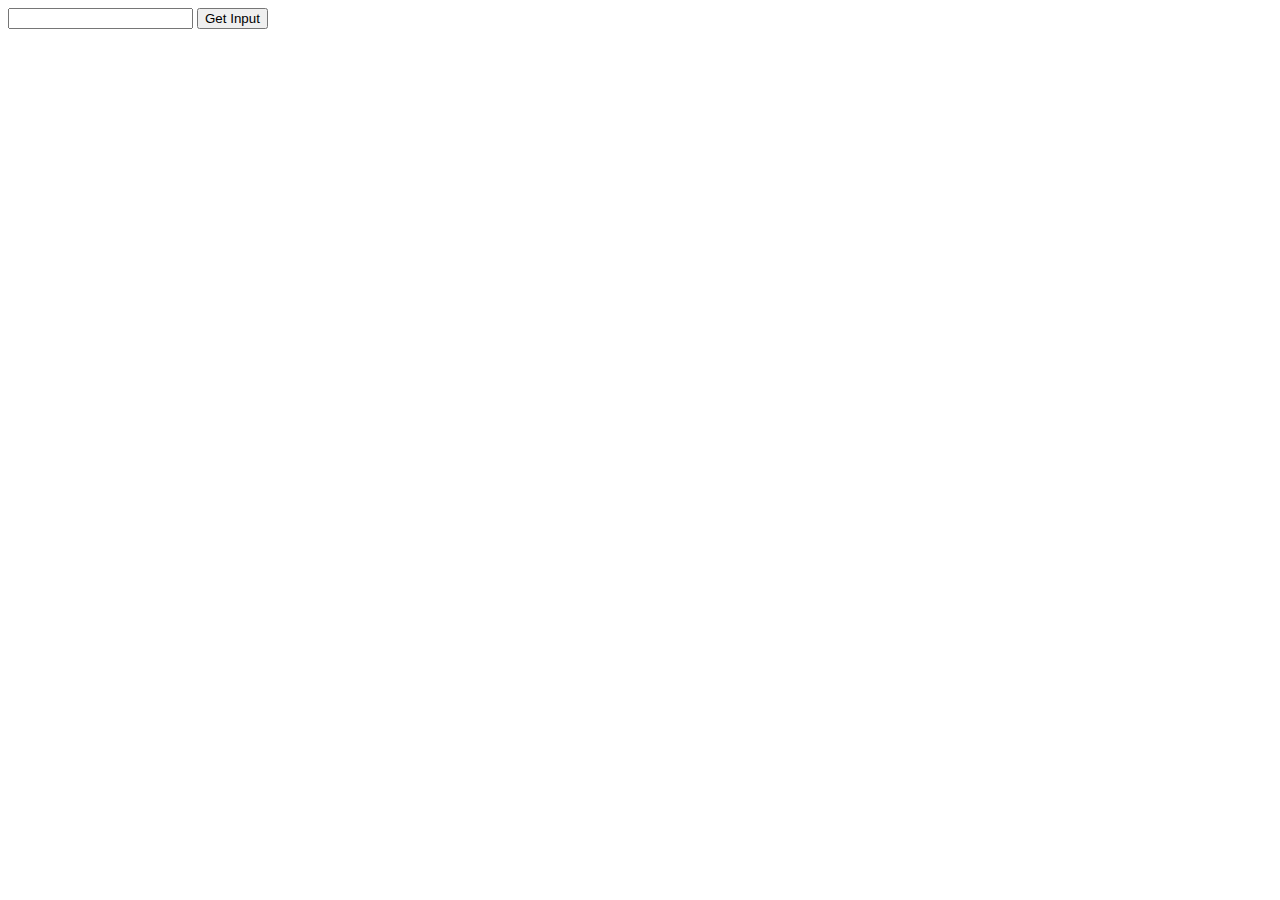
<file: JS/JS.html>
<!DOCTYPE html>
<html lang="en">
<head>
    <meta charset="UTF-8">
    <meta name="viewport" content="width=device-width, initial-scale=1.0">
    <title>JS</title>
</head>
<body>
     <div>
    <input type="text" id="value"/>
   <button onclick="getinput()">Get Input</button>

   <h1 id="display">


   </h1>
</div>
</body>
<script>
    function getinput(){
        var userInput = document.getElementById('value').value;
        document.getElementById('display').innerHTML = userInput;

        if(userInput === '1' ){
        alert(userInput)
        }
    }
</script>
</html>
</file>
<file: calculator/css/styles.css>
.calculator{
    width:350px;
    background-color:palegoldenrod;
    border-radius: 5px;
    padding: 10px;
     display: flex;
    flex-wrap: wrap;
}
h1{
    color:darkblue;
}
#display{
    width:95% ;
    padding:5px ;
    margin-bottom:4px;
}

.btn{
    width:65px ;
    height:65px ;
    border-radius:25%;
    border:0;
    margin-bottom:10px;
    color: rgb(2, 2, 19);
background-color: rgb(199, 178, 124);
}
</file>
<file: portfolio/css/styles.css>
*{
    font-family:'Poppins', sans-serif;
}

.banner{
    background-image: url(/portfolio/img/company.jpg);
    background-size:cover;
    background-repeat: no-repeat;
    padding:250px;
} 
h2{
    color: rgb(241, 240, 153);
}
h5{
    color:rgb(225, 236, 124);
}
</file>
<file: CSS/css.css>
h1 { 
    color:#3a6464;
}
 #css1{ 
    font-size:30px;
    color:#3a6464  ;
    background-color:burlywood;
    border: 2px solid black; 
} 
 
#css2{ 
    font-size:30px;
    color:#094d4d  ;
    background-color:rgb(236, 160, 61);
    border: 2px solid black; 
} 

#css3{ 
    font-size:30px;
    color:#7fb3b3  ;
    background-color:rgb(155, 120, 74);
    border: 2px solid black; 
}
</file>
